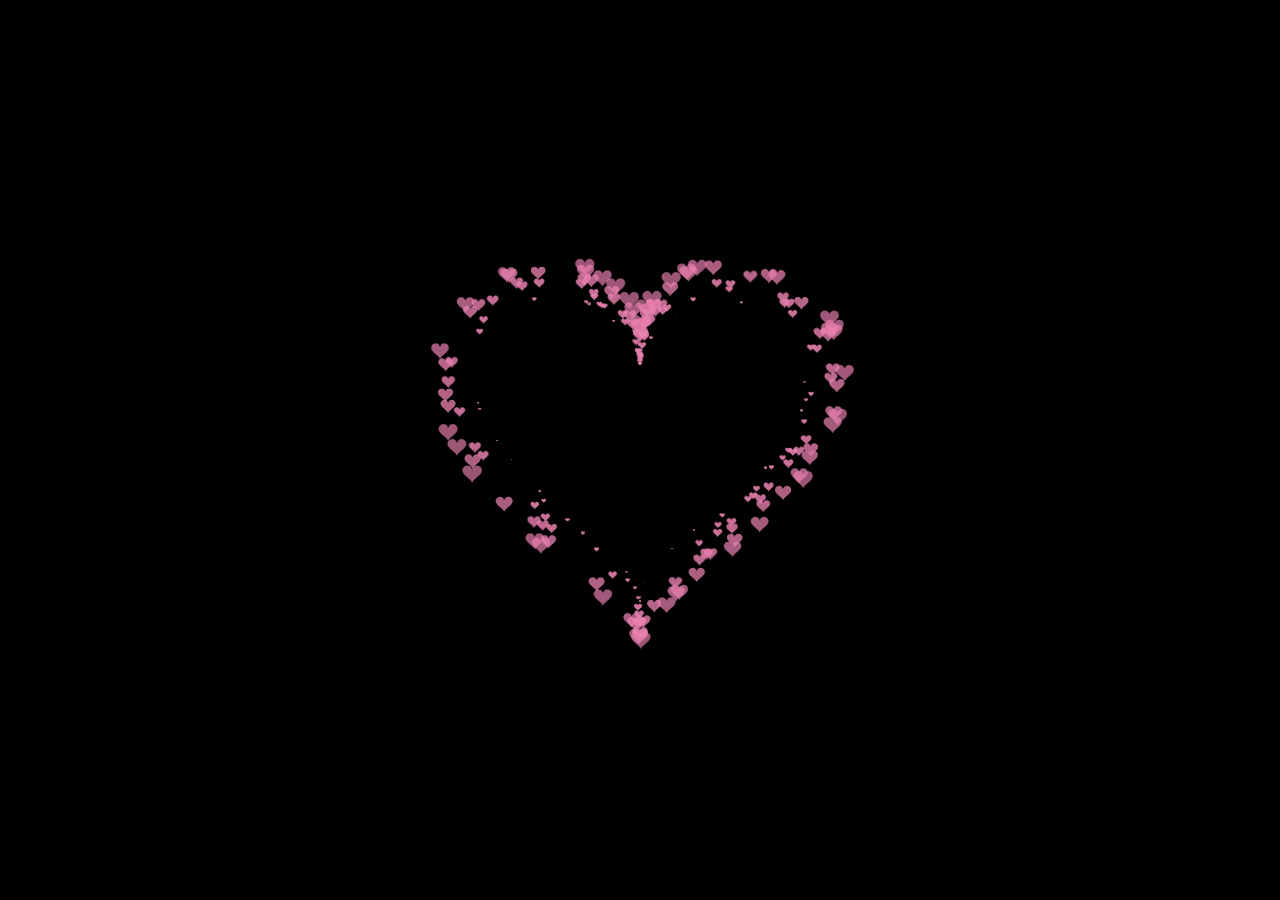
<file: xin.html>
<!DOCTYPE html>
<html lang="en">
<head>
    <meta charset="UTF-8">
    <meta name="viewport" content="width=device-width, initial-scale=1.0">
    <meta http-equiv="X-UA-Compatible" content="ie=edge">
    <title>心</title>
    <style>
        html, body {
            height: 100%;
            padding: 0;
            margin: 0;
            background: #000;
        }
        canvas {
            position: absolute;
            width: 100%;
            height: 100%;
        }
    </style>
    
</head>
<body>
    <canvas id="pinkboard"></canvas>
    <script>
            /*
     * Settings
     */
    var settings = {
      particles: {
        length:   500, // maximum amount of particles
        duration:   2, // particle duration in sec
        velocity: 100, // particle velocity in pixels/sec
        effect: -0.75, // play with this for a nice effect
        size:      30, // particle size in pixels
      },
    };
    
    /*
     * RequestAnimationFrame polyfill by Erik M?ller
     */
    (function(){var b=0;var c=["ms","moz","webkit","o"];for(var a=0;a<c.length&&!window.requestAnimationFrame;++a){window.requestAnimationFrame=window[c[a]+"RequestAnimationFrame"];window.cancelAnimationFrame=window[c[a]+"CancelAnimationFrame"]||window[c[a]+"CancelRequestAnimationFrame"]}if(!window.requestAnimationFrame){window.requestAnimationFrame=function(h,e){var d=new Date().getTime();var f=Math.max(0,16-(d-b));var g=window.setTimeout(function(){h(d+f)},f);b=d+f;return g}}if(!window.cancelAnimationFrame){window.cancelAnimationFrame=function(d){clearTimeout(d)}}}());
    
    /*
     * Point class
     */
    var Point = (function() {
      function Point(x, y) {
        this.x = (typeof x !== 'undefined') ? x : 0;
        this.y = (typeof y !== 'undefined') ? y : 0;
      }
      Point.prototype.clone = function() {
        return new Point(this.x, this.y);
      };
      Point.prototype.length = function(length) {
        if (typeof length == 'undefined')
          return Math.sqrt(this.x * this.x + this.y * this.y);
        this.normalize();
        this.x *= length;
        this.y *= length;
        return this;
      };
      Point.prototype.normalize = function() {
        var length = this.length();
        this.x /= length;
        this.y /= length;
        return this;
      };
      return Point;
    })();
    
    /*
     * Particle class
     */
    var Particle = (function() {
      function Particle() {
        this.position = new Point();
        this.velocity = new Point();
        this.acceleration = new Point();
        this.age = 0;
      }
      Particle.prototype.initialize = function(x, y, dx, dy) {
        this.position.x = x;
        this.position.y = y;
        this.velocity.x = dx;
        this.velocity.y = dy;
        this.acceleration.x = dx * settings.particles.effect;
        this.acceleration.y = dy * settings.particles.effect;
        this.age = 0;
      };
      Particle.prototype.update = function(deltaTime) {
        this.position.x += this.velocity.x * deltaTime;
        this.position.y += this.velocity.y * deltaTime;
        this.velocity.x += this.acceleration.x * deltaTime;
        this.velocity.y += this.acceleration.y * deltaTime;
        this.age += deltaTime;
      };
      Particle.prototype.draw = function(context, image) {
        function ease(t) {
          return (--t) * t * t + 1;
        }
        var size = image.width * ease(this.age / settings.particles.duration);
        context.globalAlpha = 1 - this.age / settings.particles.duration;
        context.drawImage(image, this.position.x - size / 2, this.position.y - size / 2, size, size);
      };
      return Particle;
    })();
    
    /*
     * ParticlePool class
     */
    var ParticlePool = (function() {
      var particles,
          firstActive = 0,
          firstFree   = 0,
          duration    = settings.particles.duration;
      
      function ParticlePool(length) {
        // create and populate particle pool
        particles = new Array(length);
        for (var i = 0; i < particles.length; i++)
          particles[i] = new Particle();
      }
      ParticlePool.prototype.add = function(x, y, dx, dy) {
        particles[firstFree].initialize(x, y, dx, dy);
        
        // handle circular queue
        firstFree++;
        if (firstFree   == particles.length) firstFree   = 0;
        if (firstActive == firstFree       ) firstActive++;
        if (firstActive == particles.length) firstActive = 0;
      };
      ParticlePool.prototype.update = function(deltaTime) {
        var i;
        
        // update active particles
        if (firstActive < firstFree) {
          for (i = firstActive; i < firstFree; i++)
            particles[i].update(deltaTime);
        }
        if (firstFree < firstActive) {
          for (i = firstActive; i < particles.length; i++)
            particles[i].update(deltaTime);
          for (i = 0; i < firstFree; i++)
            particles[i].update(deltaTime);
        }
        
        // remove inactive particles
        while (particles[firstActive].age >= duration && firstActive != firstFree) {
          firstActive++;
          if (firstActive == particles.length) firstActive = 0;
        }
        
        
      };
      ParticlePool.prototype.draw = function(context, image) {
        // draw active particles
        if (firstActive < firstFree) {
          for (i = firstActive; i < firstFree; i++)
            particles[i].draw(context, image);
        }
        if (firstFree < firstActive) {
          for (i = firstActive; i < particles.length; i++)
            particles[i].draw(context, image);
          for (i = 0; i < firstFree; i++)
            particles[i].draw(context, image);
        }
      };
      return ParticlePool;
    })();
    
    /*
     * Putting it all together
     */
    (function(canvas) {
      var context = canvas.getContext('2d'),
          particles = new ParticlePool(settings.particles.length),
          particleRate = settings.particles.length / settings.particles.duration, // particles/sec
          time;
      
      // get point on heart with -PI <= t <= PI
      function pointOnHeart(t) {
        return new Point(
          160 * Math.pow(Math.sin(t), 3),
          130 * Math.cos(t) - 50 * Math.cos(2 * t) - 20 * Math.cos(3 * t) - 10 * Math.cos(4 * t) + 25
        );
      }
      
      // creating the particle image using a dummy canvas
      var image = (function() {
        var canvas  = document.createElement('canvas'),
            context = canvas.getContext('2d');
        canvas.width  = settings.particles.size;
        canvas.height = settings.particles.size;
        // helper function to create the path
        function to(t) {
          var point = pointOnHeart(t);
          point.x = settings.particles.size / 2 + point.x * settings.particles.size / 350;
          point.y = settings.particles.size / 2 - point.y * settings.particles.size / 350;
          return point;
        }
        // create the path
        context.beginPath();
        var t = -Math.PI;
        var point = to(t);
        context.moveTo(point.x, point.y);
        while (t < Math.PI) {
          t += 0.01; // baby steps!
          point = to(t);
          context.lineTo(point.x, point.y);
        }
        context.closePath();
        // create the fill
        context.fillStyle = '#ea80b0';
        context.fill();
        // create the image
        var image = new Image();
        image.src = canvas.toDataURL();
        return image;
      })();
      
      // render that thing!
      function render() {
        // next animation frame
        requestAnimationFrame(render);
        
        // update time
        var newTime   = new Date().getTime() / 1000,
            deltaTime = newTime - (time || newTime);
        time = newTime;
        
        // clear canvas
        context.clearRect(0, 0, canvas.width, canvas.height);
        
        // create new particles
        var amount = particleRate * deltaTime;
        for (var i = 0; i < amount; i++) {
          var pos = pointOnHeart(Math.PI - 2 * Math.PI * Math.random());
          var dir = pos.clone().length(settings.particles.velocity);
          particles.add(canvas.width / 2 + pos.x, canvas.height / 2 - pos.y, dir.x, -dir.y);
        }
        
        // update and draw particles
        particles.update(deltaTime);
        particles.draw(context, image);
      }
      
      // handle (re-)sizing of the canvas
      function onResize() {
        canvas.width  = canvas.clientWidth;
        canvas.height = canvas.clientHeight;
      }
      window.onresize = onResize;
      
      // delay rendering bootstrap
      setTimeout(function() {
        onResize();
        render();
      }, 10);
    })(document.getElementById('pinkboard'));
        </script>
</body>
</html>
</file>
